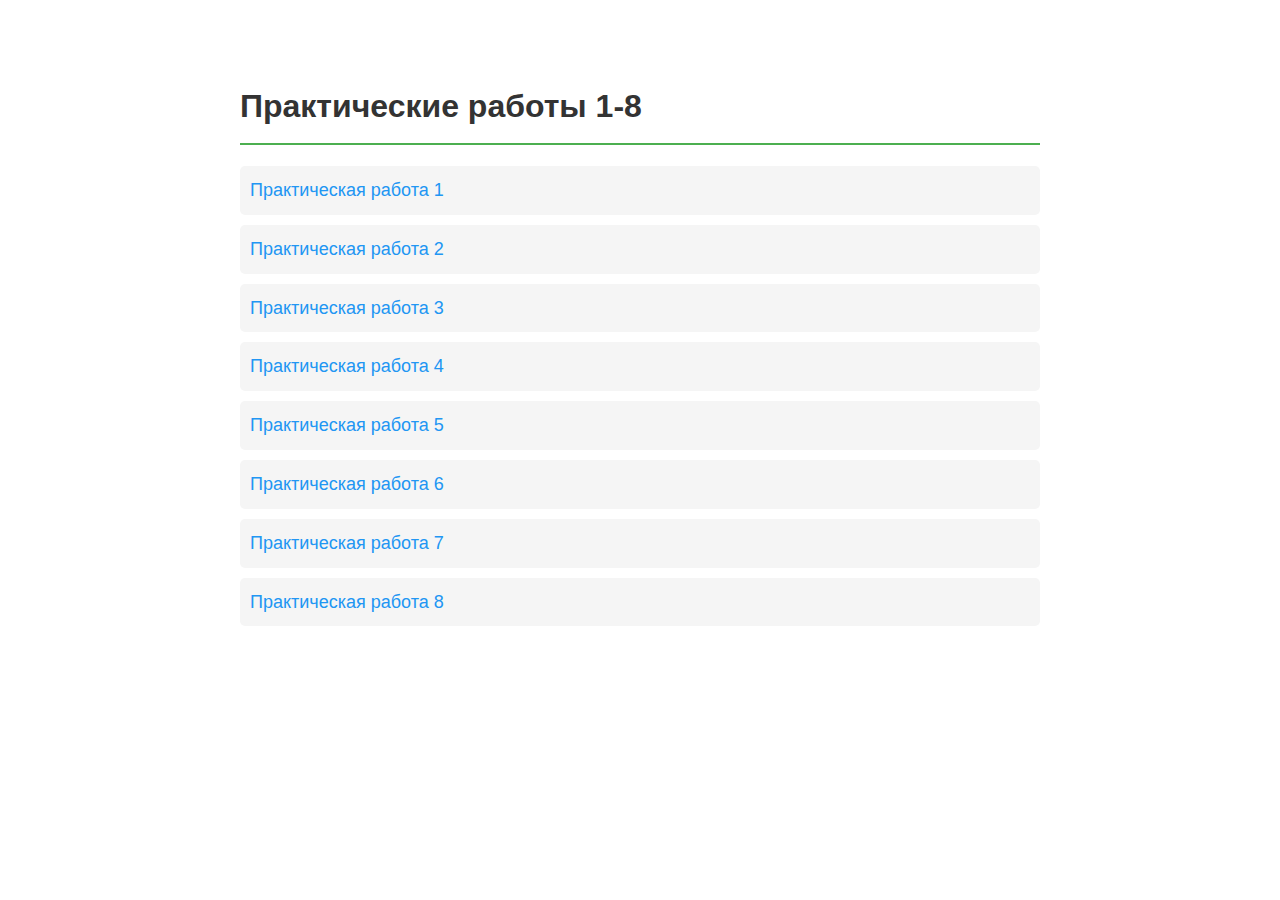
<file: index.html>
<!DOCTYPE html>
<html lang="ru">
<head>
    <meta charset="UTF-8">
    <title>Мои практические работы</title>
    <style>
        body {
            font-family: Arial, sans-serif;
            max-width: 800px;
            margin: 40px auto;
            padding: 20px;
            line-height: 1.6;
        }
        h1 {
            color: #333;
            border-bottom: 2px solid #4CAF50;
            padding-bottom: 10px;
        }
        ul {
            list-style-type: none;
            padding: 0;
        }
        li {
            margin: 10px 0;
            padding: 10px;
            background: #f5f5f5;
            border-radius: 5px;
        }
        a {
            text-decoration: none;
            color: #2196F3;
            font-size: 18px;
            display: block;
        }
        a:hover {
            color: #0b7dda;
            background: #e3f2fd;
        }
    </style>
</head>
<body>
    <h1>Практические работы 1-8</h1>
    <ul>
        <li><a href="practice1/index.html">Практическая работа 1</a></li>
        <li><a href="practice2/index.html">Практическая работа 2</a></li>
        <li><a href="practice3/index.html">Практическая работа 3</a></li>
        <li><a href="practice4/index.html">Практическая работа 4</a></li>
        <li><a href="practice5/index.html">Практическая работа 5</a></li>
        <li><a href="practice6/index.html">Практическая работа 6</a></li>
        <li><a href="practice7/index.html">Практическая работа 7</a></li>
        <li><a href="practice8/index.html">Практическая работа 8</a></li>
    </ul>
</body>
</html>
</file>
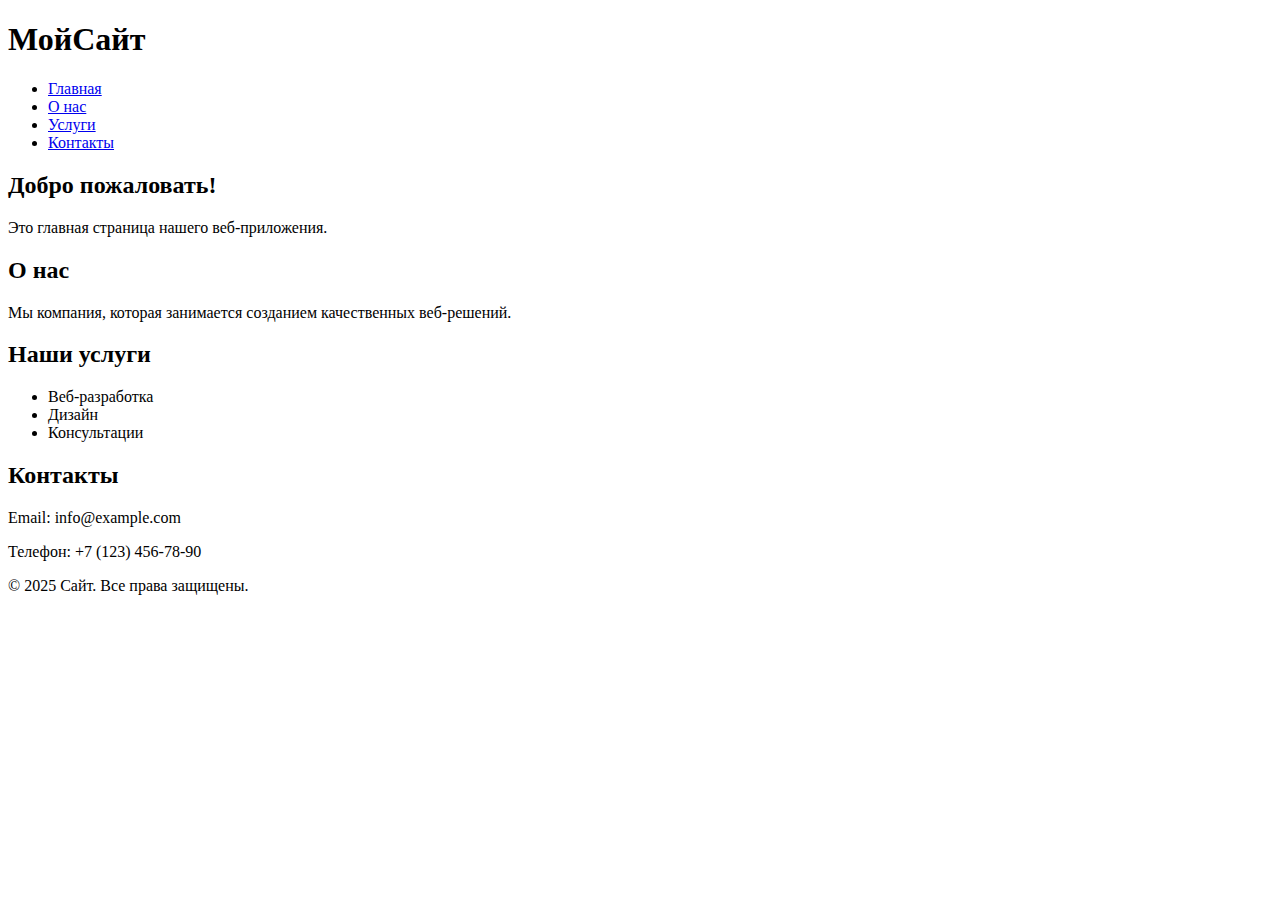
<file: pr1/index.html>
<!DOCTYPE html>
<html lang="ru">
<head>
    <meta charset="UTF-8">
    <meta name="viewport" content="width=device-width, initial-scale=1.0">
    <title>Мой сайт</title>
    <link rel="icon" href="assets/icon.png" type="image/x-icon">
</head>

<body>
    <header>
        <div>
            <h1>МойСайт</h1>
        </div>
        <nav>
            <ul>
                <li><a href="#home">Главная</a></li>
                <li><a href="#about">О нас</a></li>
                <li><a href="#services">Услуги</a></li>
                <li><a href="#contact">Контакты</a></li>
            </ul>
        </nav>
    </header>

    <main>
        <section id="home">
            <h2>Добро пожаловать!</h2>
            <p>Это главная страница нашего веб-приложения.</p>
        </section>

        <section id="about">
            <h2>О нас</h2>
            <p>Мы компания, которая занимается созданием качественных веб-решений.
</p>

        </section>

        <section id="services">
            <h2>Наши услуги</h2>
            <ul>
                <li>Веб-разработка</li>
                <li>Дизайн</li>
                <li>Консультации</li>
            </ul>
        </section>
    
        <section id="contact">
            <h2>Контакты</h2>
            <p>Email: info@example.com</p>
            <p>Телефон: +7 (123) 456-78-90</p>
        </section>
    </main>

    <footer>
        <p>&copy; 2025 Сайт. Все права защищены.</p>
    </footer>
</body>

</html>
</file>
